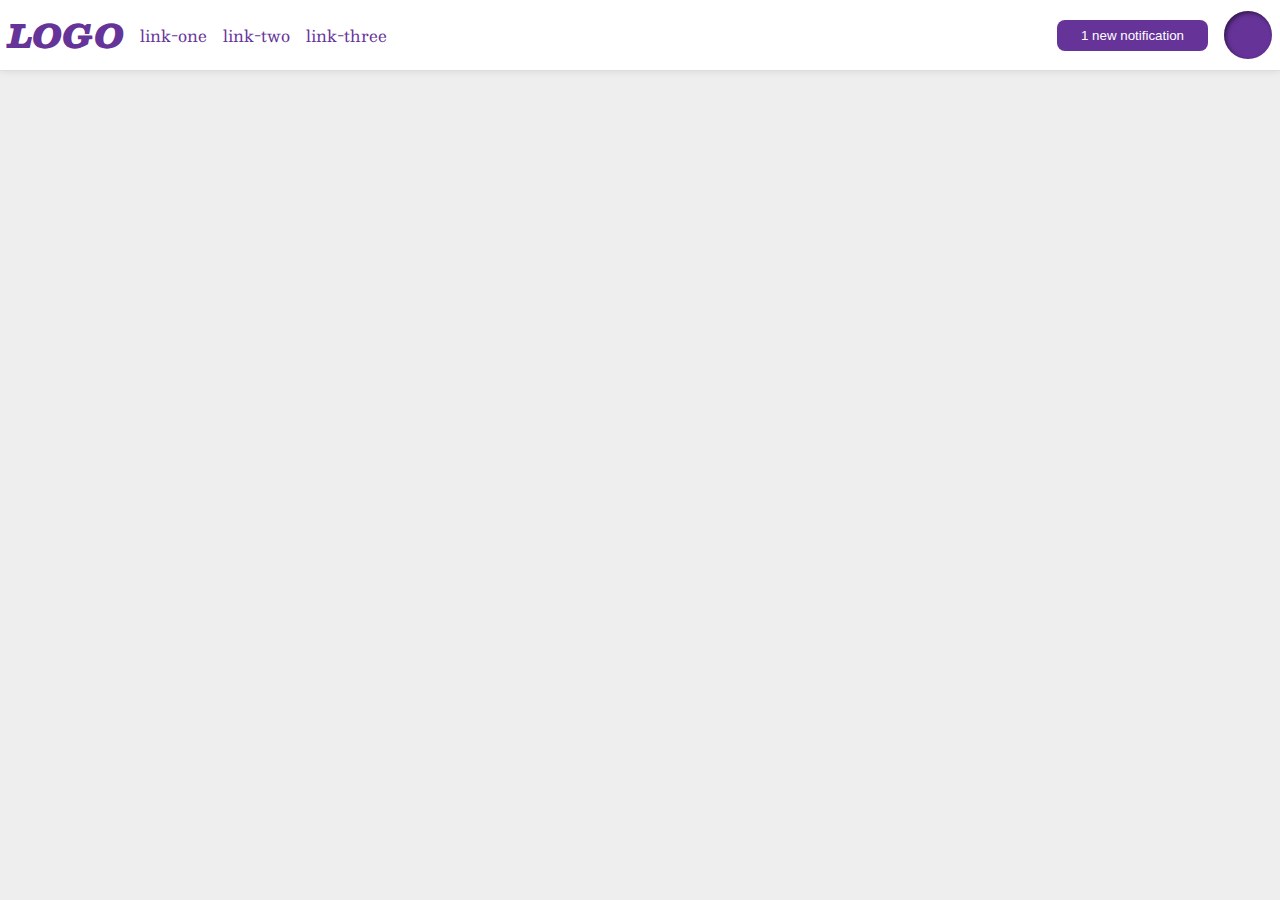
<file: flex/03-flex-header-2/index.html>
<!DOCTYPE html>
<html lang="en">
  <head>
    <meta charset="UTF-8">
    <meta http-equiv="X-UA-Compatible" content="IE=edge">
    <meta name="viewport" content="width=device-width, initial-scale=1.0">
    <title>Flex Header 2</title>
    <link rel="stylesheet" href="style.css">
  </head>
  <body>
    <div class="header">
      <div class="left">
      <div class="logo">
        LOGO
      </div>
      <ul class="links">
        <li><a href="google.com">link-one</a></li>
        <li><a href="google.com">link-two</a></li>
        <li><a href="google.com">link-three</a></li>
      </ul>
      </div>
      <div class="right">
      <button class="notifications">
        1 new notification
      </button>
      <div class="profile-image"></div>
    </div>
    </div>
  </body>
</html>
</file>
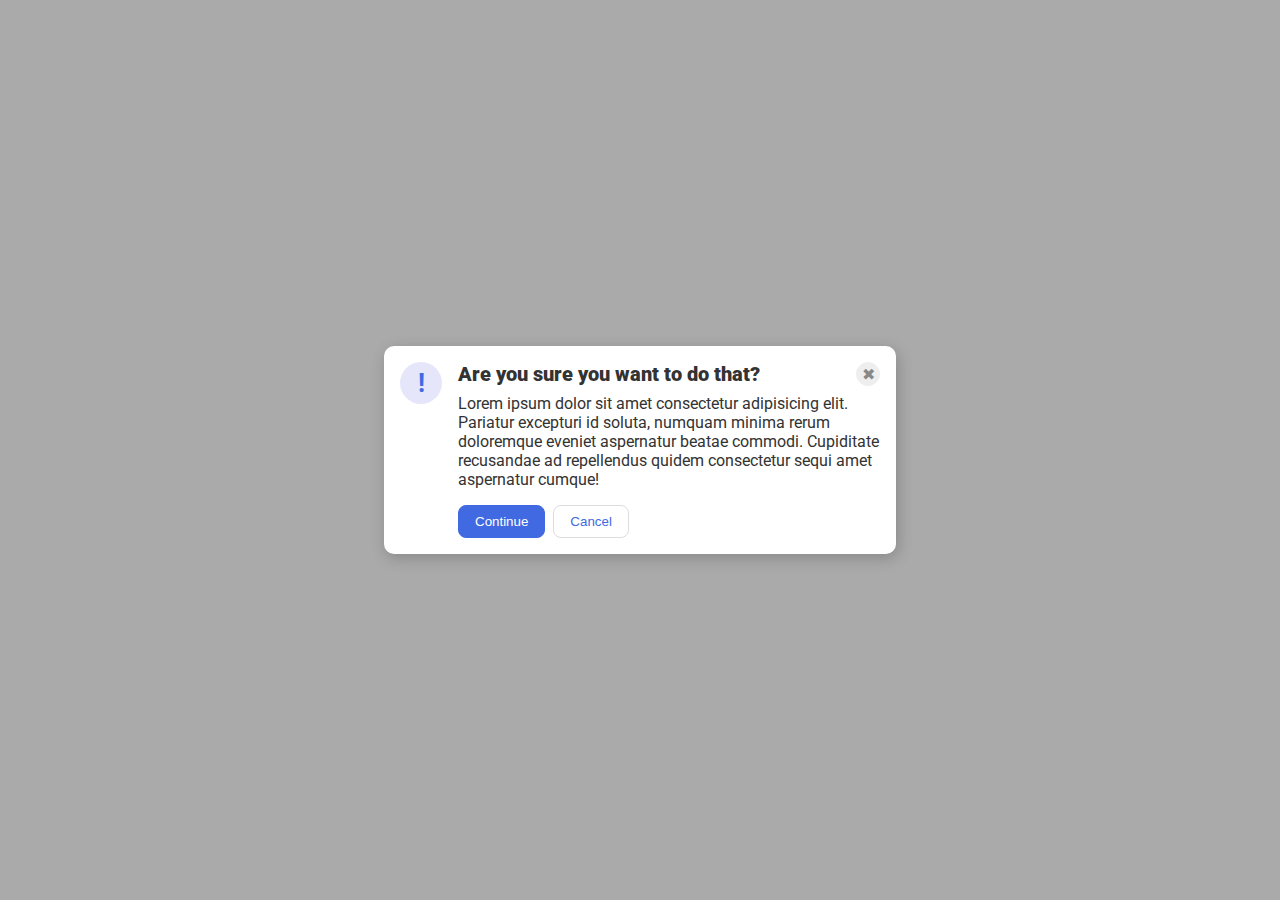
<file: flex/05-flex-modal/index.html>
<!DOCTYPE html>
<html lang="en">
  <head>
    <meta charset="UTF-8">
    <meta http-equiv="X-UA-Compatible" content="IE=edge">
    <meta name="viewport" content="width=device-width, initial-scale=1.0">
    <link rel="stylesheet" href="style.css">
    <title>Modal</title>
  </head>
  <body>
    <div class="modal">
      <div class="icon">!</div>
      <div class="container">
       <div class="header">Are you sure you want to do that?
         <button class="close-button">✖</button></div>
       <div class="text">Lorem ipsum dolor sit amet consectetur adipisicing elit. Pariatur excepturi id soluta, numquam minima rerum doloremque eveniet aspernatur beatae commodi. Cupiditate recusandae ad repellendus quidem consectetur sequi amet aspernatur cumque!</div>
       <div class="buttoncont"> 
       <button class="continue">Continue</button>
        <button class="cancel">Cancel</button>
      </div>
      </div>
    </div>
  </body>
</html>
</file>
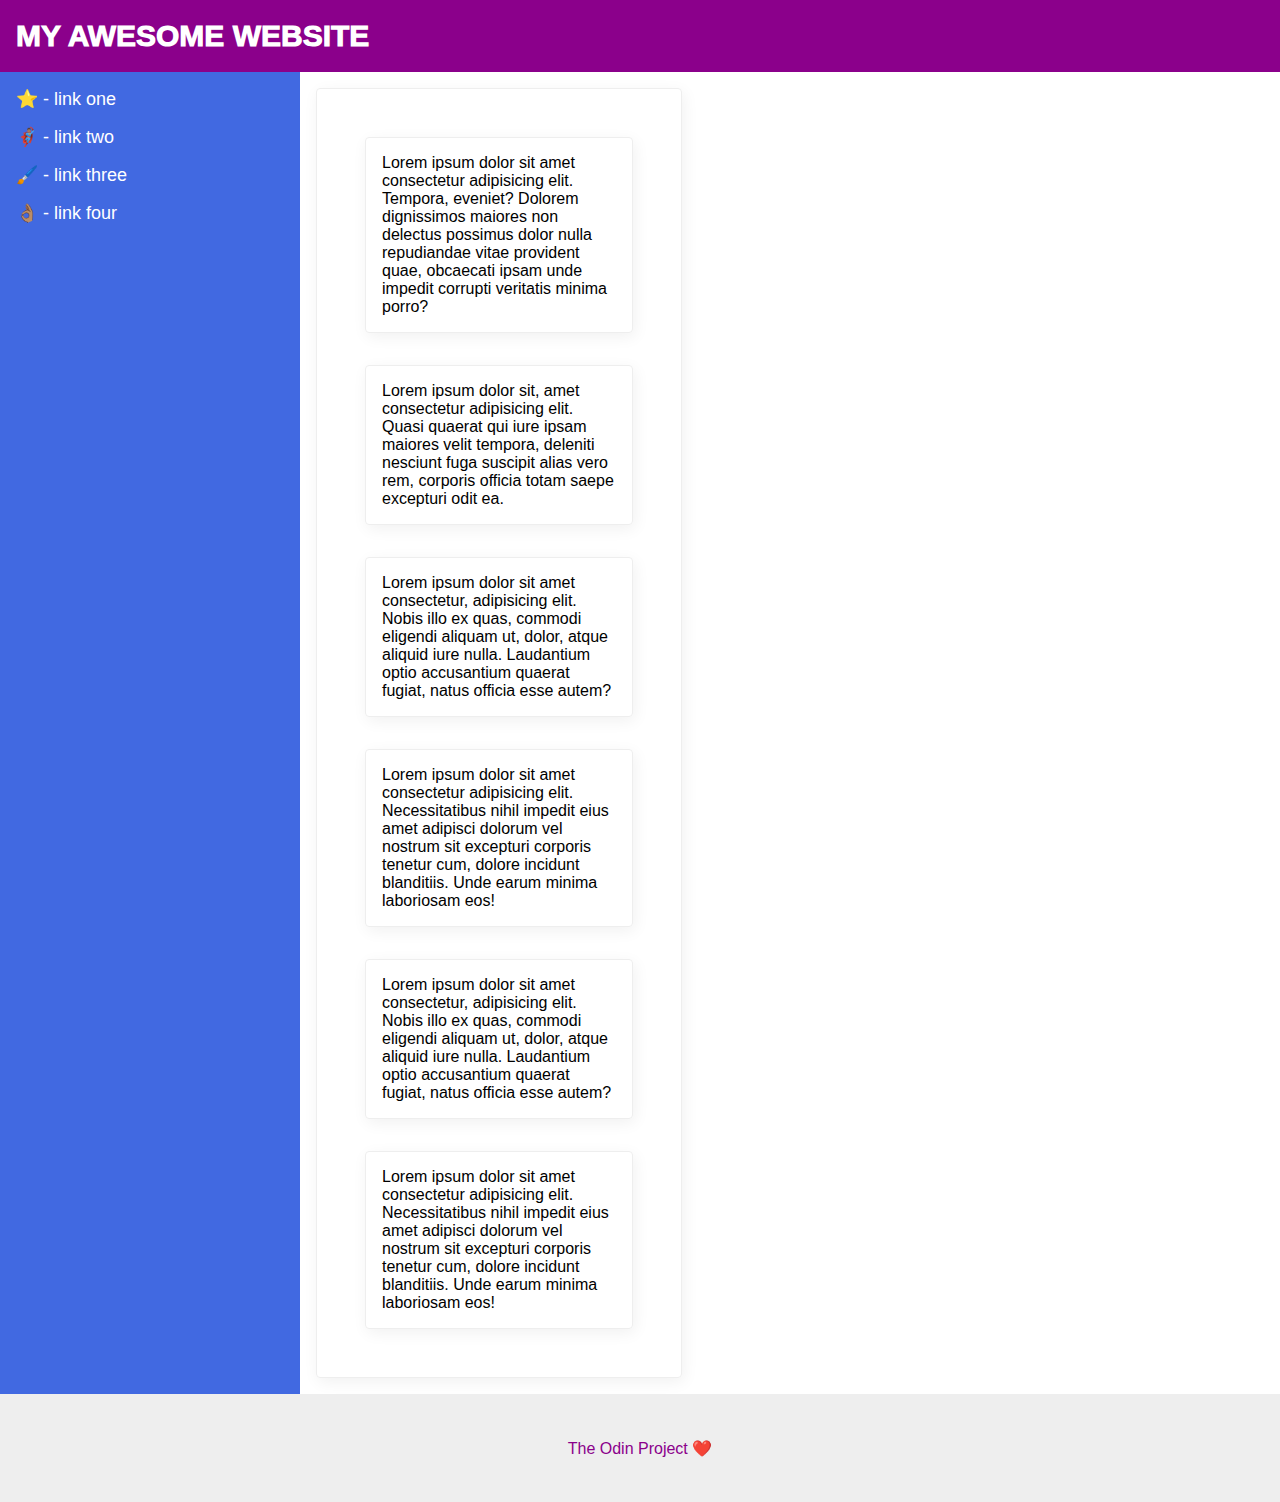
<file: flex/07-flex-layout-2/index.html>
<!DOCTYPE html>
<html lang="en">
  <head>
    <meta charset="UTF-8">
    <meta http-equiv="X-UA-Compatible" content="IE=edge">
    <meta name="viewport" content="width=device-width, initial-scale=1.0">
    <title>The Holy Grail</title>
    <link rel="stylesheet" href="style.css">
  </head>
  <body>
    <div class="header">
      MY AWESOME WEBSITE
    </div>
    <div class="mid">
    <div class="sidebar">
      <ul>
        <li><a href="#">⭐ - link one</a></li>
        <li><a href="#">🦸🏽‍♂️ - link two</a></li>
        <li><a href="#">🖌️ - link three</a></li>
        <li><a href="#">👌🏽 - link four</a></li>
      </ul>
    </div>
   <div class="content card">
    <div class="card">Lorem ipsum dolor sit amet consectetur adipisicing elit. Tempora, eveniet? Dolorem dignissimos maiores non delectus possimus dolor nulla repudiandae vitae provident quae, obcaecati ipsam unde impedit corrupti veritatis minima porro?</div>
    <div class="card">Lorem ipsum dolor sit, amet consectetur adipisicing elit. Quasi quaerat qui iure ipsam maiores velit tempora, deleniti nesciunt fuga suscipit alias vero rem, corporis officia totam saepe excepturi odit ea.</div>
    <div class="card">Lorem ipsum dolor sit amet consectetur, adipisicing elit. Nobis illo ex quas, commodi eligendi aliquam ut, dolor, atque aliquid iure nulla. Laudantium optio accusantium quaerat fugiat, natus officia esse autem?</div>
    <div class="card">Lorem ipsum dolor sit amet consectetur adipisicing elit. Necessitatibus nihil impedit eius amet adipisci dolorum vel nostrum sit excepturi corporis tenetur cum, dolore incidunt blanditiis. Unde earum minima laboriosam eos!</div>
    <div class="card">Lorem ipsum dolor sit amet consectetur, adipisicing elit. Nobis illo ex quas, commodi eligendi aliquam ut, dolor, atque aliquid iure nulla. Laudantium optio accusantium quaerat fugiat, natus officia esse autem?</div>
    <div class="card">Lorem ipsum dolor sit amet consectetur adipisicing elit. Necessitatibus nihil impedit eius amet adipisci dolorum vel nostrum sit excepturi corporis tenetur cum, dolore incidunt blanditiis. Unde earum minima laboriosam eos!</div>
   </div>
  </div>
    <div class="footer">
      The Odin Project ❤️
    </div>
  </body>
</html>
</file>
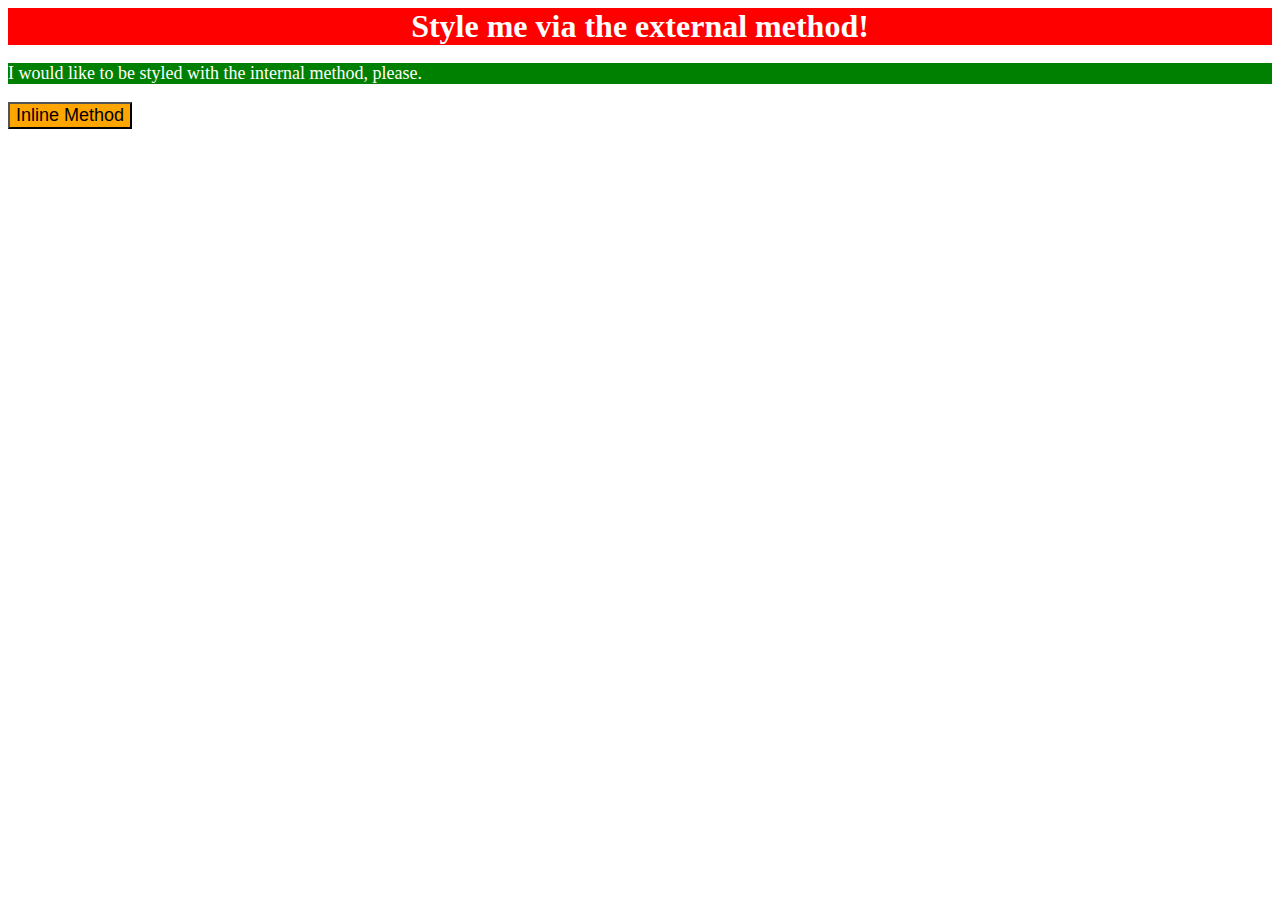
<file: foundations/01-css-methods/index.html>
<!DOCTYPE html>
<html lang="en">
  <head>
    <meta charset="UTF-8">
    <meta http-equiv="X-UA-Compatible" content="IE=edge">
    <meta name="viewport" content="width=device-width, initial-scale=1.0">
    <link rel="stylesheet" href="styles.css"/>
    <title>Methods for Adding CSS</title>
    <style>
    p { background-color: green;
      color: white;
      font-size: 18px;
    }
  </style>
  </head>
  <body>
    <div>Style me via the external method!</div>
    <p>I would like to be styled with the internal method, please.</p>
    <button style=" background-color: orange; font-size: 18px;">Inline Method</button>
  </body>
</html>
</file>
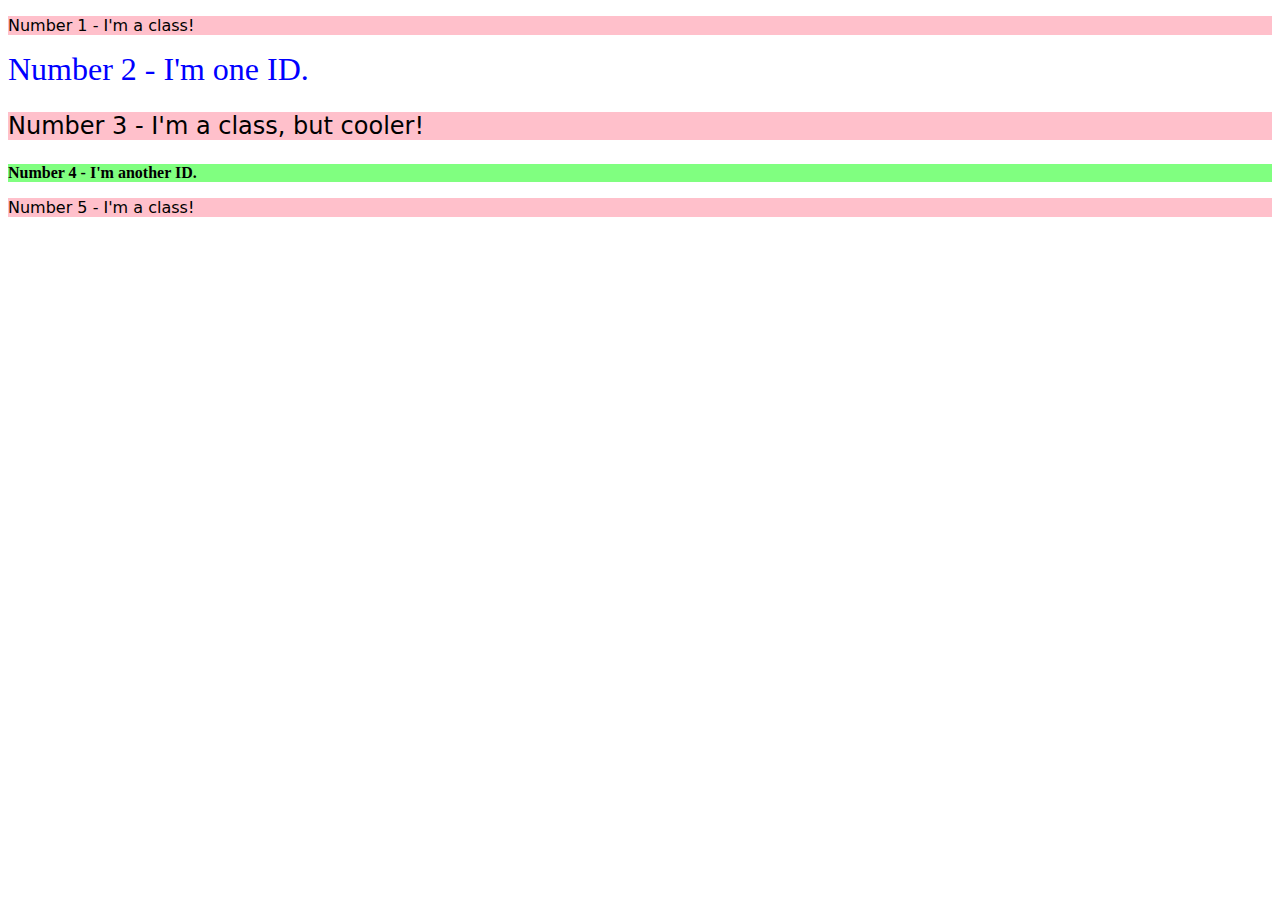
<file: foundations/02-class-id-selectors/index.html>
<!DOCTYPE html>
<html lang="en">
  <head>
    <meta charset="UTF-8">
    <meta http-equiv="X-UA-Compatible" content="IE=edge">
    <meta name="viewport" content="width=device-width, initial-scale=1.0">
    <title>Class and ID Selectors</title>
    <link rel="stylesheet" href="style.css">
  </head>
  <body>
    <p class="odd">Number 1 - I'm a class!</p>
    <div id ="two">Number 2 - I'm one ID.</div>
    <p class="odd" style="font-size: 24px;">Number 3 - I'm a class, but cooler!</p>
    <div id="four">Number 4 - I'm another ID.</div>
    <p class="odd">Number 5 - I'm a class!</p>
  </body>
</html>
</file>
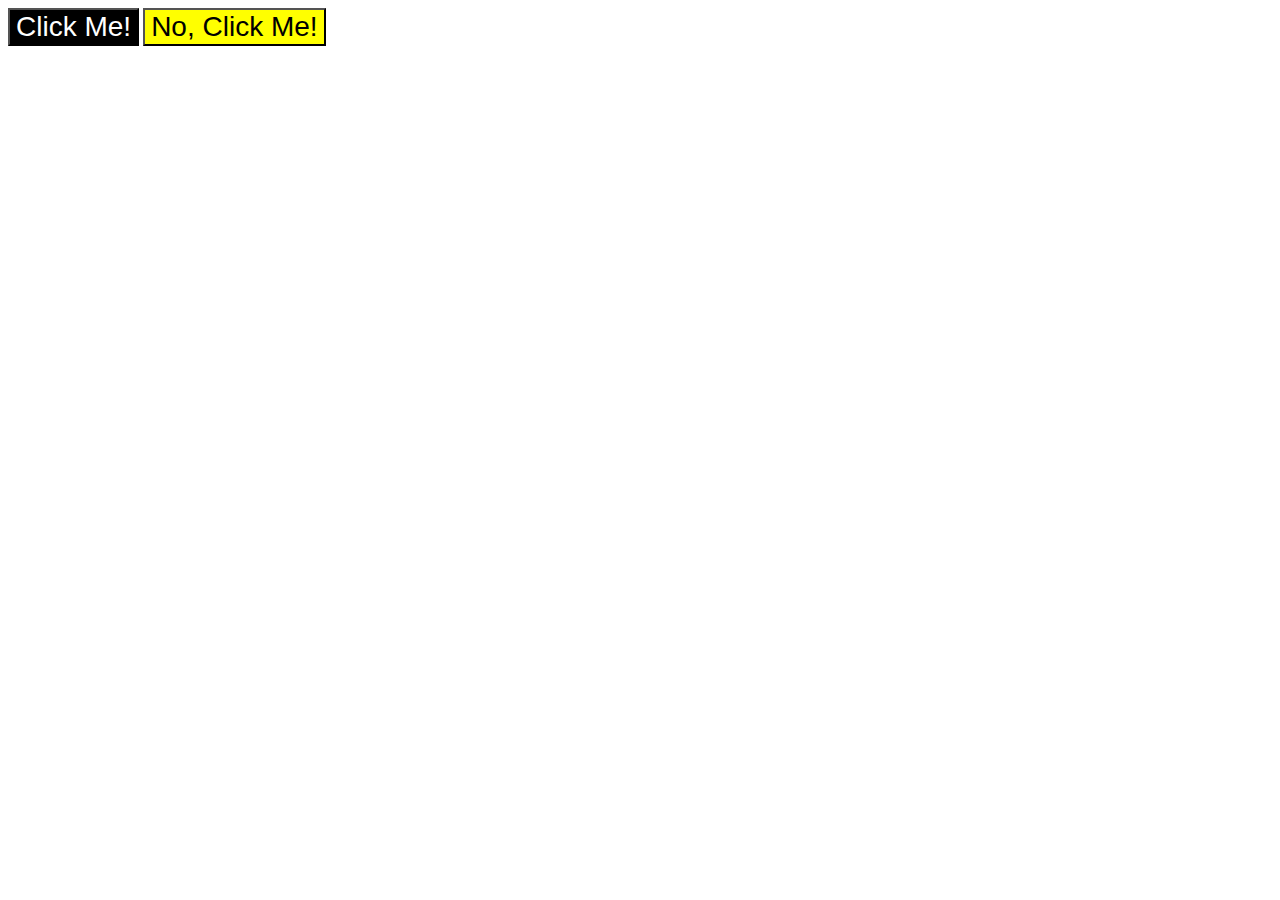
<file: foundations/03-grouping-selectors/index.html>
<!DOCTYPE html>
<html lang="en">
  <head>
    <meta charset="UTF-8">
    <meta http-equiv="X-UA-Compatible" content="IE=edge">
    <meta name="viewport" content="width=device-width, initial-scale=1.0">
    <title>Grouping Selectors</title>
    <link rel="stylesheet" href="style.css">
  </head>
  <body>
    <button class="first">Click Me!</button>
    <button class="second">No, Click Me!</button>
  </body>
</html>
</file>
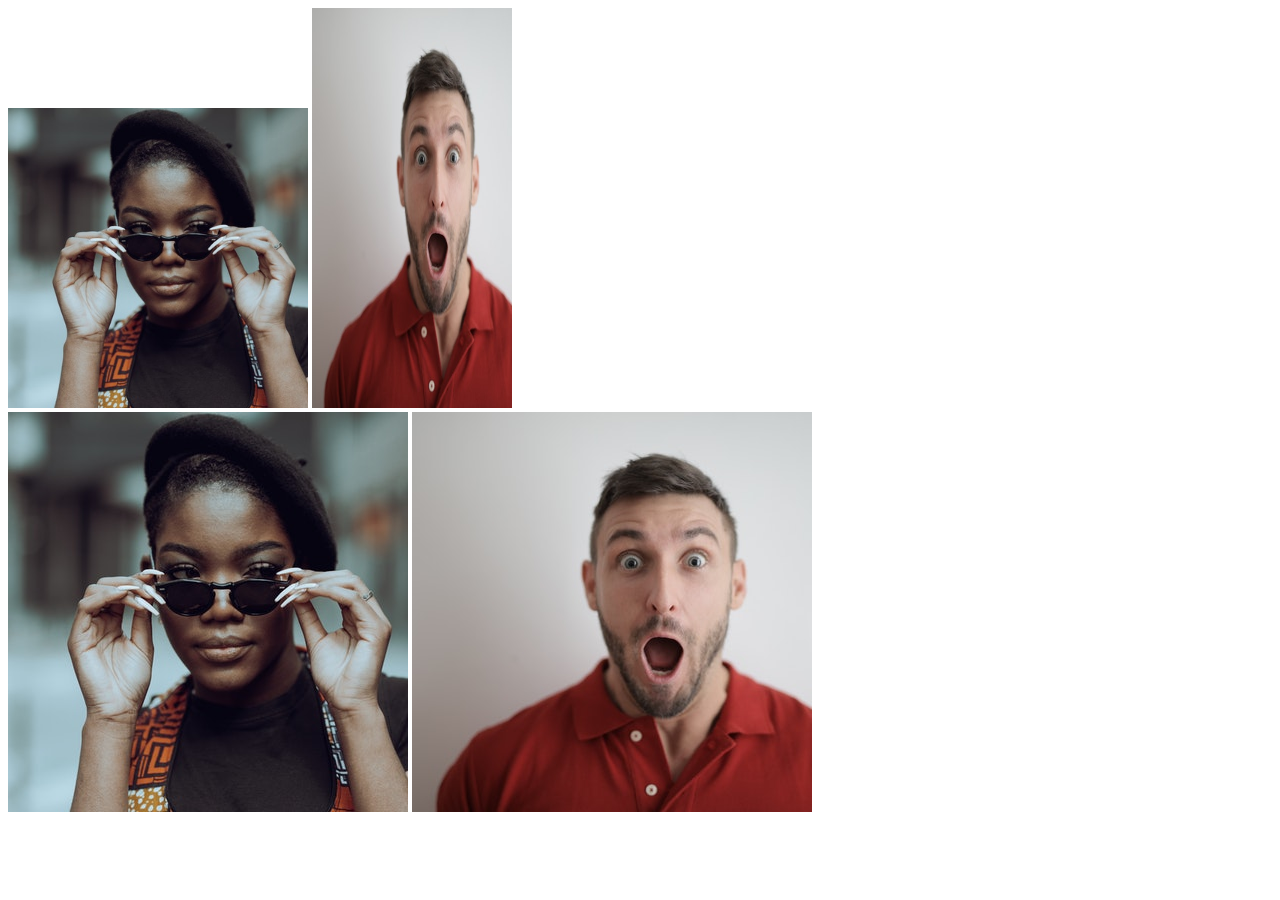
<file: foundations/04-chaining-selectors/index.html>
<!DOCTYPE html>
<html lang="en">
  <head>
    <meta charset="UTF-8">
    <meta http-equiv="X-UA-Compatible" content="IE=edge">
    <meta name="viewport" content="width=device-width, initial-scale=1.0">
    <title>Chaining Selectors</title>
    <link rel="stylesheet" href="style.css">
  </head>
  <body>
    <!-- Check image source path. Review Foundations lesson - Links and Images -->
    <!-- Use the classes BELOW this line -->
    <div>
      <img class="avatar proportioned" src="images/pexels-katho-mutodo-8434791.jpg" alt="Woman with glasses">
      <img class="avatar distorted" src="images/pexels-andrea-piacquadio-3777931.jpg" alt="Man with surprised expression">
    </div>
    <!-- Use the classes ABOVE this line -->
    <div>
      <img class="original proportioned" src="images/pexels-katho-mutodo-8434791.jpg" alt="Woman with glasses">
      <img class="original distorted" src="images/pexels-andrea-piacquadio-3777931.jpg" alt="Man with surprised expression">
    </div>
  </body>
</html>
</file>
<file: flex/03-flex-header-2/style.css>
/* this is some magical font-importing.  
you'll learn about it later. */
@import url('https://fonts.googleapis.com/css2?family=Besley:ital,wght@0,400;1,900&display=swap');

body {
  margin: 0;
  background: #eee;
  font-family: Besley, serif;
}

.header {
  background: white;
  border-bottom: 1px solid #ddd;
  box-shadow: 0 0 8px rgba(0,0,0,.1);
  padding: 8px;
  display: flex;
 justify-content: space-between;
  padding:8px;
}


.profile-image {
  background: rebeccapurple;
  box-shadow: inset 2px 2px 4px rgba(0,0,0,.5);
  border-radius: 50%;
  width: 48px;
  height: 48px;
}

.logo {
  color: rebeccapurple;
  font-size: 32px;
  font-weight: 900;
  font-style: italic;
}
.left, .right {
  display: flex;
  align-items: center;
  gap: 16px;
}

button {
  border: none;
  border-radius: 8px;
  background: rebeccapurple;
  color: white;
  padding: 8px 24px;
}

a {
  /* this removes the line under our links */
  text-decoration: none;
  color: rebeccapurple;
}

ul {
  display: flex;
  padding:0;
  margin:0;
  gap: 16px;
  list-style-type: none;
}
</file>
<file: flex/05-flex-modal/style.css>
@import url('https://fonts.googleapis.com/css2?family=Roboto:wght@400;700&display=swap');

html, body {
  height: 100%;
}

body {
  font-family: Roboto, sans-serif;
  margin: 0;
  background: #aaa;
  color: #333;
  /* I'll give you this one for free lol */
  display: flex;
  align-items: center;
  justify-content: center;
}

.modal {
  background: white;
  width: 480px;
  border-radius: 10px;
  box-shadow: 2px 4px 16px rgba(0,0,0,.2);
  padding: 16px;
  display: flex; 
  gap: 16px;
}
.icon {
  color: royalblue;
  font-size: 26px;
  font-weight: 700;
  background: lavender;
  width: 42px;
  height: 42px;
  border-radius: 50%;
  display: flex;
  align-items: center;
  justify-content: center;
  flex-shrink: 0;
}

.header
{
  display: flex;
  justify-content: space-between;
  align-items: center;
  font-size: 20px;
  font-weight: 1000;
  margin-bottom: 8px;
}

.text {
  margin-bottom: 16px;
}

.container
{
  display: flex;
  flex-direction: column;
  justify-content: space-between;
 
}
.buttoncont
{
  display: flex;
  gap: 8px;
  
}

.close-button {
  background: #eee;
  border-radius: 50%;
  color: #888;
  font-weight: 400;
  font-size: 16px;
  height: 24px;
  width: 24px;
  display: flex;
  align-items: center;
  justify-content: center;
  border: 1px solid #eee;
  padding: 0;
}

button {
  cursor: pointer;
  padding: 8px 16px;
  border-radius: 8px;
  
}

button.continue {
  background: royalblue;
  border: 1px solid royalblue;
  color: white;
}

button.cancel {
  background: white;
  border: 1px solid #ddd;
  color: royalblue;
}
</file>
<file: flex/07-flex-layout-2/style.css>
body {
  font-family: -apple-system, BlinkMacSystemFont, 'Segoe UI', Roboto, Oxygen, Ubuntu, Cantarell, 'Open Sans', 'Helvetica Neue', sans-serif;
  margin: 0;
  min-height: 100vh;
  display: flex;
  flex-direction: column;
  justify-content: space-between;
}

.header {
  height: 72px;
  background: darkmagenta;
  color: white;
  padding: 18px;
  display: flex;
  align-items: center;
  padding: 0 16px;
  font-size: 30px;
  font-weight: 1000;
}

.footer {
  height: 72px;
  background: #eee;
  color: darkmagenta;
  text-align: center;
  padding: 18px;
  display: flex;
  align-items: center;
  justify-content: center;
}

.sidebar {
  width: 300px;
  background: royalblue;
  box-sizing: border-box;
  flex-shrink: 0;
  padding: 16px;
}

.card {
  border: 1px solid #eee;
  box-shadow: 2px 4px 16px rgba(0,0,0,.06);
  border-radius: 4px;
  padding: 16px;
  margin: 16px;
  width: 300px;
}
.mid
{
  display: flex;
  flex: 1;
}

.content
{ padding: 32px;
  display: flex;
  flex-wrap: wrap;
}
ul {
  list-style-type: none;
  margin: 0;
  padding: 0;
}

li {
  margin-bottom: 16px;
}
a {
  color: white;
  text-decoration: none;
  font-size: 18px;
}
</file>
<file: foundations/01-css-methods/styles.css>
div {
   
    color: white;
    background-color:red;
    font-size: 32px;
    text-align: center;
    font-weight: bold;
}
</file>
<file: foundations/02-class-id-selectors/style.css>
.odd {
background-color:pink;
font-family:"Verdana", "DejaVu Sans", 'Segoe UI', Verdana, Geneva, Tahoma, sans-serif;
}
#two
{
    color: blue; 
    font-size: 32px;
}
#four {
    background-color: hsl(120, 100%, 75%);
    font-weight: bold;
  }
</file>
<file: foundations/03-grouping-selectors/style.css>
.first
{
    background-color: black;
    color: white;
}

.second 
{
    background-color:yellow;
}

.first, .second
{
    font-size: 28px;
    font-family: Helvetica, 'Times New Roman', sans-serif;
}
</file>
<file: foundations/04-chaining-selectors/style.css>
.avatar.proportioned
{
    width: 300px;
    height: auto;
}
.avatar.distorted
{
    width: 200px;
    height: 400px;
}
</file>
